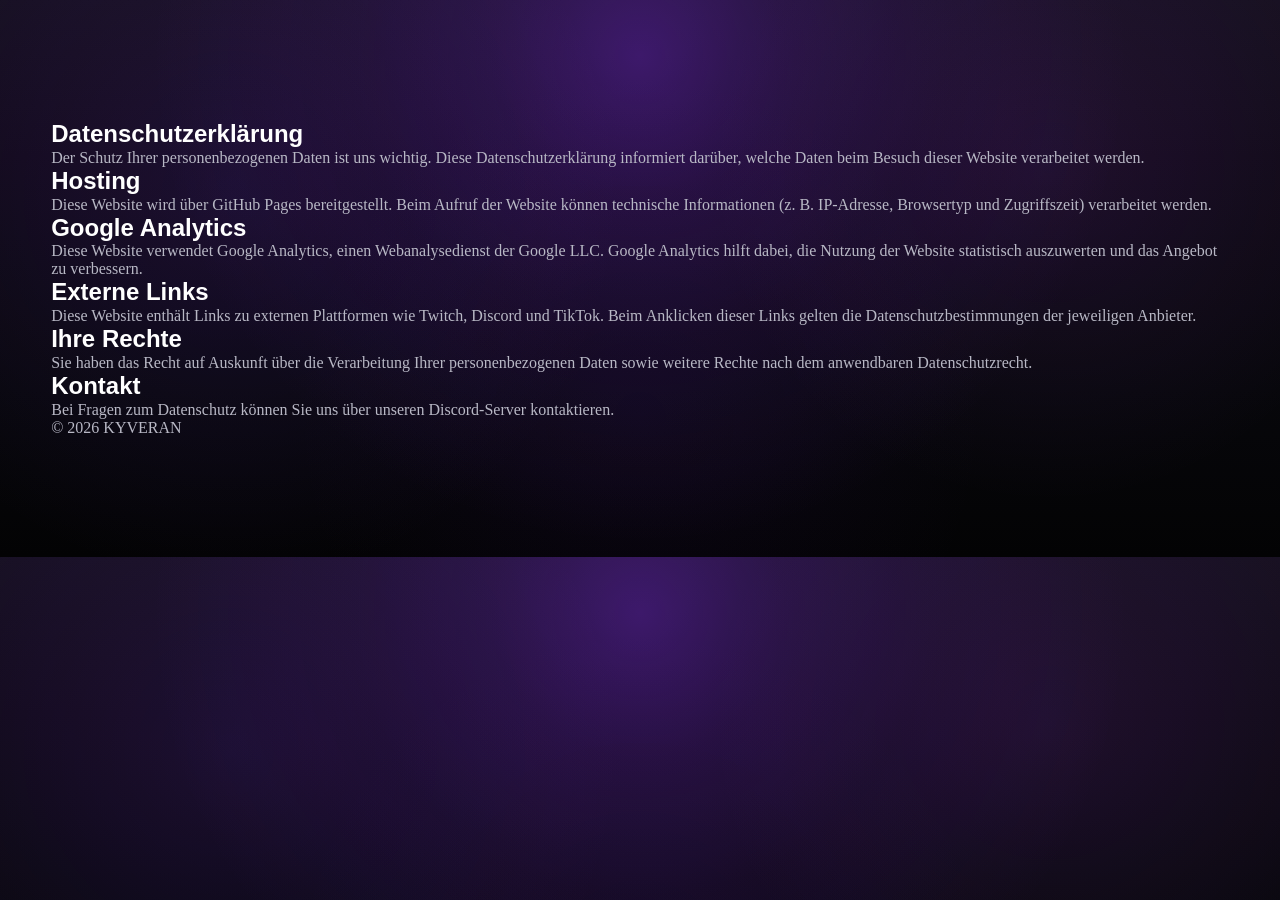
<file: datenschutz.html>
<!DOCTYPE html>
<html lang="de">
<head>

    <meta charset="UTF-8">
    <meta name="viewport" content="width=device-width, initial-scale=1.0">

    <title>Datenschutzerklärung | KYVERAN</title>

    <meta name="description" content="Datenschutzerklärung der KYVERAN Website.">

    <link rel="icon" type="image/png" href="assets/images/branding/favicon.png">
    <link rel="stylesheet" href="css/style.css">

</head>

<body>

<section class="legal-page">

    <div class="container">

        <h1>Datenschutzerklärung</h1>

        <p>
            Der Schutz Ihrer personenbezogenen Daten ist uns wichtig.
            Diese Datenschutzerklärung informiert darüber, welche Daten
            beim Besuch dieser Website verarbeitet werden.
        </p>

        <h2>Hosting</h2>

        <p>
            Diese Website wird über GitHub Pages bereitgestellt.
            Beim Aufruf der Website können technische Informationen
            (z. B. IP-Adresse, Browsertyp und Zugriffszeit)
            verarbeitet werden.
        </p>

        <h2>Google Analytics</h2>

        <p>
            Diese Website verwendet Google Analytics, einen Webanalysedienst
            der Google LLC.
            Google Analytics hilft dabei, die Nutzung der Website
            statistisch auszuwerten und das Angebot zu verbessern.
        </p>

        <h2>Externe Links</h2>

        <p>
            Diese Website enthält Links zu externen Plattformen wie
            Twitch, Discord und TikTok.
            Beim Anklicken dieser Links gelten die Datenschutzbestimmungen
            der jeweiligen Anbieter.
        </p>

        <h2>Ihre Rechte</h2>

        <p>
            Sie haben das Recht auf Auskunft über die Verarbeitung Ihrer
            personenbezogenen Daten sowie weitere Rechte nach dem
            anwendbaren Datenschutzrecht.
        </p>

        <h2>Kontakt</h2>

        <p>
            Bei Fragen zum Datenschutz können Sie uns über unseren
            Discord-Server kontaktieren.
        </p>

        <p>

            © 2026 KYVERAN

        </p>

    </div>

</section>

</body>
</html>
</file>
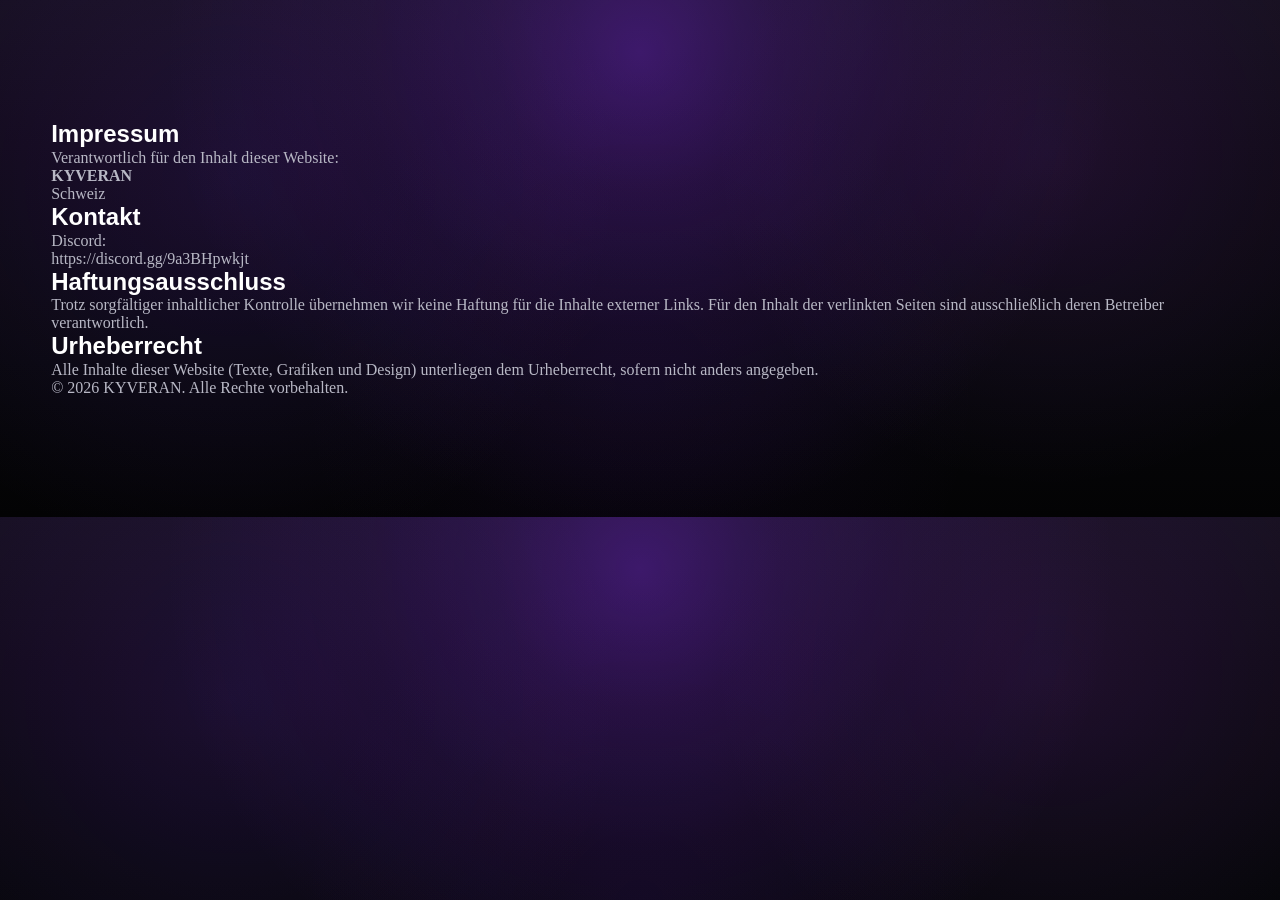
<file: impressum.html>
<!DOCTYPE html>
<html lang="de">
<head>
    <meta charset="UTF-8">
    <meta name="viewport" content="width=device-width, initial-scale=1.0">

    <title>Impressum | KYVERAN</title>

    <meta name="description" content="Impressum der KYVERAN Website.">

    <link rel="icon" type="image/png" href="assets/images/branding/favicon.png">
    <link rel="stylesheet" href="css/style.css">
</head>

<body>

<section class="legal-page">

    <div class="container">

        <h1>Impressum</h1>

        <p>
            Verantwortlich für den Inhalt dieser Website:
        </p>

        <p>
            <strong>KYVERAN</strong><br>
            Schweiz
        </p>

        <h2>Kontakt</h2>

        <p>
            Discord:<br>
            https://discord.gg/9a3BHpwkjt
        </p>

        <h2>Haftungsausschluss</h2>

        <p>
            Trotz sorgfältiger inhaltlicher Kontrolle übernehmen wir keine Haftung für die Inhalte externer Links.
            Für den Inhalt der verlinkten Seiten sind ausschließlich deren Betreiber verantwortlich.
        </p>

        <h2>Urheberrecht</h2>

        <p>
            Alle Inhalte dieser Website (Texte, Grafiken und Design) unterliegen dem Urheberrecht,
            sofern nicht anders angegeben.
        </p>

        <p>
            © 2026 KYVERAN. Alle Rechte vorbehalten.
        </p>

    </div>

</section>

</body>
</html>
</file>
<file: css/style.css>
/* =========================================================
   KYVERAN Website
   Main Stylesheet v2.0
========================================================= */

/* =========================================================
   CSS Reset
========================================================= */

*,
*::before,
*::after {
    margin: 0;
    padding: 0;
    box-sizing: border-box;
}

/* =========================================================
   Root Variables
========================================================= */

:root {

    /* Colors */
    --color-background: #05050A;
    --color-surface: #11111A;
    --color-primary: #8A2EFF;
    --color-primary-hover: #A34CFF;
    --color-text: #FFFFFF;
    --color-text-muted: #B8B8C5;
    --color-border: rgba(255,255,255,0.08);

    /* Typography */
    --font-heading: "Orbitron", sans-serif;
    --font-body: "Inter", sans-serif;

    /* Layout */
    --container-width: 1400px;

    /* Border Radius */
    --radius-small: 10px;
    --radius-medium: 18px;
    --radius-large: 28px;

    /* Animation */

    --transition: .3s ease;

    /* Background */

    --background-gradient:

    radial-gradient(circle at 50% 18%,
  rgba(138,46,255,.22) 0%,
  rgba(138,46,255,.10) 14%,
  rgba(138,46,255,.04) 24%,
    transparent 38%),

    radial-gradient(circle at 18% 28%,
  rgba(120,30,255,.06) 0%,
    transparent 24%),

    radial-gradient(circle at 82% 32%,
  rgba(170,70,255,.05) 0%,
    transparent 22%),

    linear-gradient(
    180deg,
  #09090B 0%,
  #07070A 18%,
  #050507 42%,
  #030304 70%,
  #010101 100%);

}

/* =========================================================
   Base Styles
========================================================= */

html {

    scroll-behavior: smooth;

}

body {

    background:

    radial-gradient(circle at 50% 10%,
  rgba(138,46,255,.35) 0%,
  rgba(138,46,255,.18) 18%,
  rgba(138,46,255,.08) 35%,
    transparent 60%),

    radial-gradient(circle at 18% 35%,
  rgba(125,55,255,.12) 0%,
    transparent 35%),

    radial-gradient(circle at 82% 30%,
  rgba(170,70,255,.10) 0%,
    transparent 30%),

    radial-gradient(circle at 50% 75%,
  rgba(90,20,180,.08) 0%,
    transparent 45%),

    linear-gradient(
    180deg,
  #16101F 0%,
  #100A16 28%,
  #07070B 70%,
  #030304 100%);

}

img {

    display: block;

    max-width: 100%;

}

a {

    text-decoration: none;

    color: inherit;

}

ul,
ol {

    list-style: none;

}

/* =========================================================
   Global Layout
========================================================= */

.container {

    width: min(var(--container-width), 92%);

    margin: 0 auto;

}

section {

    padding: 120px 0;

}

/* =========================================================
   Typography
========================================================= */

h1,
h2,
h3,
h4,
h5,
h6 {

    font-family: var(--font-heading);

    line-height: 1.2;

    color: var(--color-text);

}

p {

    color: var(--color-text-muted);

}

/* =========================================================
   Section Header
========================================================= */

.section-header {

    position: relative;

    text-align: center;

    max-width: 900px;

    margin: 0 auto 90px;

    z-index: 2;

}

.section-header h2 {

    font-size: clamp(2.8rem, 5vw, 4.5rem);

    font-weight: 800;

    letter-spacing: 4px;

    text-transform: uppercase;

    color: #ffffff;

    margin-bottom: 24px;

    text-shadow:
        0 0 15px rgba(160,70,255,.35),
        0 0 40px rgba(110,40,255,.18);

    position: relative;

    display: inline-block;
}

.section-header h2::after {

    content: "";

    position: absolute;

    left: 50%;

    bottom: -18px;

    transform: translateX(-50%);

    width: 140px;

    height: 4px;

    border-radius: 999px;

    background: linear-gradient(
        90deg,
        transparent,
        #8b3dff,
        #b56cff,
        transparent
    );

    box-shadow:
        0 0 12px rgba(150,80,255,.7),
        0 0 30px rgba(120,50,255,.45);

}

.section-header p {

    max-width: 760px;

    margin: auto;

    font-size: 1.15rem;

    line-height: 1.9;

    color: rgba(255,255,255,.75);

}

/* =========================================================
   Grid Layouts
========================================================= */

.games-grid,
.setup-grid,
.social-links {

    display: grid;

    gap: 30px;

}

.games-grid,
.setup-grid {

    grid-template-columns: repeat(auto-fit, minmax(320px, 1fr));

}

.social-links {

    grid-template-columns: repeat(auto-fit, minmax(220px, 1fr));

}

/* =========================================================
   Header
========================================================= */

#header {

    position: fixed;

    top: 0;
    left: 0;

    width: 100%;

    z-index: 1000;

    background: rgba(5, 5, 10, 0.85);

    backdrop-filter: blur(14px);

    border-bottom: 1px solid var(--color-border);

}

#header .container {

    display: flex;

    justify-content: space-between;

    align-items: center;

    min-height: 90px;

}

/* =========================================================
   Logo
========================================================= */

.logo {

    display: flex;

    align-items: center;

    gap: 16px;

    font-family: var(--font-heading);

    font-size: 1.4rem;

    font-weight: 700;

    color: var(--color-text);
    
}

.logo img {

    width: 56px;

    height: 56px;

    object-fit: contain;

}

/* =========================================================
   Navigation
========================================================= */

.navigation {

    display: flex;

    align-items: center;

    gap: 32px;

}

.navigation a {

    position: relative;

    font-weight: 600;

    transition: var(--transition);

    color: var(--color-text);

}

.navigation a:hover {

    color: var(--color-primary);

}

.navigation a::after {

    content: "";

    position: absolute;

    left: 0;

    bottom: -8px;

    width: 0;

    height: 2px;

    background: var(--color-primary);

    transition: width .3s ease;

}

.navigation a:hover::after {

    width: 100%;

}

/* =========================================================
   Language Switch
========================================================= */

.language-switch {

    display: flex;

    gap: 10px;

}

.language-switch button {

    cursor: pointer;

    padding: 10px 14px;

    border: 1px solid var(--color-border);

    border-radius: var(--radius-small);

    background: transparent;

    color: var(--color-text);

    font-family: var(--font-body);

    transition: var(--transition);

}

.language-switch button:hover {

    background: var(--color-primary);

    border-color: var(--color-primary);

}

/* =========================================================
   Hero Section
========================================================= */

/* =========================================================
   Hero Layout
========================================================= */

#hero {

    position: relative;

    display: flex;

    justify-content: center;

    align-items: center;

    min-height: 100vh;

    overflow: hidden;

    isolation: isolate;

    padding: 140px 40px 120px;

    background:

        linear-gradient(
            rgba(6,5,14,.30),
            rgba(6,5,14,.55)
        ),

        url("../assets/images/branding/hero-background.webp");

    background-size: cover;

    background-position: center;

    background-repeat: no-repeat;

    transition: background-position .18s ease-out;

}

#hero .container {

    width: 100%;

    max-width: 1400px;

    margin: 0 auto;

    position: relative;

    display: flex;

    justify-content: center;

    align-items: center;

    z-index: 10;

}

/* =========================================================
   Hero Content
========================================================= */

.hero-content {

    width: 100%;

    max-width: 900px;

    margin: 0 auto;

    display: flex;

    flex-direction: column;

    justify-content: center;

    align-items: center;

    text-align: center;

}

.hero-logo {

    width: clamp(220px,22vw,340px);

    height: auto;

    display: block;

    margin-bottom: 40px;

}

.hero-content h1 {

    font-family: var(--font-heading);

    font-size: clamp(4rem,8vw,6.5rem);

    font-weight: 700;

    color: var(--color-text);

    letter-spacing: 6px;

    margin-bottom: 20px;

}

.hero-slogan {

    max-width: 760px;

    margin-bottom: 55px;

    color: var(--color-text-muted);

    font-size: 1.3rem;

    line-height: 1.8;

}

/* =========================================================
   Hero Buttons
========================================================= */

.hero-buttons {

    display: flex;

    justify-content: center;

    align-items: center;

    gap: 24px;

    flex-wrap: wrap;

}

.hero-buttons .primary-button {

    display: inline-flex;

    align-items: center;

    justify-content: center;

    gap: 10px;

    min-width: 190px;

    height: 58px;

    padding: 0 28px;

    border-radius: 14px;

    background: linear-gradient(
        135deg,
        #8A2EFF 0%,
        #A34CFF 100%
    );

    color: #FFFFFF;

    font-weight: 600;

    transition: .3s ease;

    box-shadow:
        0 0 20px rgba(138,46,255,.25);

}

.hero-buttons .primary-button:hover {

    transform: translateY(-3px);

    box-shadow:
        0 10px 30px rgba(138,46,255,.45);

}

/* =========================================================
   Hero Background
========================================================= */

#hero::before {

    content: "";

    position: absolute;

    inset: 0;

    z-index: 1;

    pointer-events: none;

    background:

        radial-gradient(
            circle at 50% 22%,
            rgba(138,46,255,.30) 0%,
            rgba(138,46,255,.15) 18%,
            rgba(138,46,255,.05) 34%,
            transparent 55%
        ),

        radial-gradient(
            circle at 18% 32%,
            rgba(120,35,255,.08),
            transparent 28%
        ),

        radial-gradient(
            circle at 82% 28%,
            rgba(170,70,255,.06),
            transparent 25%
        );

    filter: blur(140px);

}

/* =========================================================
   Hero Fog
========================================================= */

.hero-fog {

    position: absolute;

    inset: 0;

    z-index: 2;

    pointer-events: none;

    background:

        radial-gradient(circle at 20% 30%,
            rgba(138,46,255,.08) 0%,
            transparent 30%),

        radial-gradient(circle at 80% 25%,
            rgba(180,70,255,.06) 0%,
            transparent 28%),

        radial-gradient(circle at 50% 70%,
            rgba(120,40,255,.05) 0%,
            transparent 35%);

    filter: blur(140px);

    opacity: .8;

    animation: heroFog 24s ease-in-out infinite alternate;

}

@keyframes heroFog {

    0% {

        transform:
            translate3d(-2%, -1%, 0)
            scale(1);

        opacity: .55;

    }

    25% {

        transform:
            translate3d(1%, -2%, 0)
            scale(1.03);

        opacity: .70;

    }

    50% {

        transform:
            translate3d(2%, 1%, 0)
            scale(1.05);

        opacity: .60;

    }

    75% {

        transform:
            translate3d(-1%, 2%, 0)
            scale(1.02);

        opacity: .72;

    }

    100% {

        transform:
            translate3d(-2%, -1%, 0)
            scale(1);

        opacity: .55;

    }

}

/* =========================================================
   Hero Energy
========================================================= */

.hero-energy {

    position: absolute;

    inset: -10%;

    z-index: 3;

    pointer-events: none;

    background:

        radial-gradient(
            circle at 20% 35%,
            rgba(155,60,255,.22),
            transparent 38%
        ),

        radial-gradient(
            circle at 82% 30%,
            rgba(120,40,255,.18),
            transparent 34%
        ),

        radial-gradient(
            circle at 50% 82%,
            rgba(170,70,255,.16),
            transparent 42%
        );

    filter: blur(70px);

    mix-blend-mode: screen;

    opacity: .70;

    animation: heroEnergy 12s ease-in-out infinite alternate;

}

@keyframes heroEnergy {

    0% {

        transform:
            scale(1)
            rotate(0deg);

        opacity: .55;

    }

    25% {

        transform:
            scale(1.03)
            rotate(.4deg);

        opacity: .75;

    }

    50% {

        transform:
            scale(1.06)
            rotate(-.4deg);

        opacity: .60;

    }

    75% {

        transform:
            scale(1.03)
            rotate(.2deg);

        opacity: .80;

    }

    100% {

        transform:
            scale(1)
            rotate(0deg);

        opacity: .55;

    }

}

/* =========================================================
   Hero Lightning
========================================================= */

.hero-lightning {

    position: absolute;

    inset: 0;

    z-index: 4;

    pointer-events: none;

    opacity: 0;

    background:

        linear-gradient(
            135deg,
            transparent 47%,
            rgba(185,120,255,.55) 49%,
            rgba(255,255,255,.85) 50%,
            rgba(185,120,255,.55) 51%,
            transparent 53%
        );

    filter: blur(2px);

    mix-blend-mode: screen;

    animation: heroLightning 9s infinite;

}

@keyframes heroLightning {

    0%,
    90%,
    100% {

        opacity: 0;

    }

    91% {

        opacity: .15;

    }

    92% {

        opacity: .45;

    }

    93% {

        opacity: .10;

    }

    94% {

        opacity: .35;

    }

}

/* =========================================================
   Hero Particles
========================================================= */

.hero-particles {

    position: absolute;

    inset: 0;

    z-index: 4;

    pointer-events: none;

    opacity: .45;

    background-image:

        radial-gradient(circle, rgba(255,255,255,.95) 1px, transparent 2px),
        radial-gradient(circle, rgba(138,46,255,.9) 1px, transparent 2px),
        radial-gradient(circle, rgba(255,255,255,.55) 1px, transparent 3px);

    background-size:

        450px 450px,
        650px 650px,
        850px 850px;

    background-position:

        40px 80px,
        220px 150px,
        480px 300px;

    animation: heroParticles 35s linear infinite;

}

@keyframes heroParticles {

    from {

        background-position:

            40px 80px,
            220px 150px,
            480px 300px;

    }

    to {

        background-position:

            40px 420px,
            220px 600px,
            480px 760px;

    }

}

/* =========================================================
   Hero Background Effect
========================================================= */

.hero-background-effect {

    position: absolute;

    inset: 0;

    z-index: 1;

    pointer-events: none;

    background:

        radial-gradient(
            ellipse at 50% 15%,
            rgba(138,46,255,.18) 0%,
            rgba(138,46,255,.08) 22%,
            transparent 48%
        ),

        radial-gradient(
            ellipse at 25% 35%,
            rgba(110,35,255,.06) 0%,
            transparent 35%
        ),

        radial-gradient(
            ellipse at 75% 30%,
            rgba(170,70,255,.05) 0%,
            transparent 30%
        ),

        radial-gradient(
            ellipse at 50% 75%,
            rgba(90,25,220,.04) 0%,
            transparent 42%
        );

    filter: blur(100px);

    opacity: .9;

    animation: heroBackgroundMove 30s ease-in-out infinite alternate;

}

@keyframes heroBackgroundMove {

    0% {

        transform:
            translate(0,0)
            scale(1);

    }

    50% {

        transform:
            translate(2%,-1%)
            scale(1.04);

    }

    100% {

        transform:
            translate(-2%,2%)
            scale(1.02);

    }

}

/* =========================================================
   Hero Animation
========================================================= */

#hero::after {

    content: "";

    position: absolute;

    inset: -15%;

    z-index: 2;

    pointer-events: none;

    background:

        linear-gradient(
            120deg,
            transparent 40%,
            rgba(138,46,255,.05) 48%,
            transparent 56%
        ),

        linear-gradient(
            -120deg,
            transparent 42%,
            rgba(170,70,255,.04) 50%,
            transparent 58%
        );

    filter: blur(90px);

    opacity: .45;

    animation: heroLightning 10s ease-in-out infinite;

}

@keyframes heroLightning {

    0% {

        opacity: .20;

        transform: translateX(-2%);

    }

    50% {

        opacity: .45;

        transform: translateX(2%);

    }

    100% {

        opacity: .20;

        transform: translateX(-2%);

    }

}

/* =========================================================
   Hero Hexagon Layer
========================================================= */

.hero-hexagons {

    position: absolute;

    inset: 0;

    z-index: 2;

    pointer-events: none;

    opacity: .08;

    background-image:

        url("assets/images/branding/hexagon-pattern.png");

    background-repeat: no-repeat;

    background-position:

        left center,
        right center;

    background-size:

        420px auto;

    mix-blend-mode: screen;

    animation: heroHexagons 45s ease-in-out infinite alternate;

}

@keyframes heroHexagons {

    0% {

        transform:
            translateX(0);

        opacity: .05;

    }

    50% {

        transform:
            translateX(8px);

        opacity: .08;

    }

    100% {

        transform:
            translateX(-8px);

        opacity: .05;

    }

}

/* =========================================================
   Hero Final Polish
========================================================= */

.hero-final-glow {

    position: absolute;

    inset: 0;

    z-index: 5;

    pointer-events: none;

    background:

        radial-gradient(
            circle at 50% 22%,
            rgba(138,46,255,.18) 0%,
            rgba(138,46,255,.08) 20%,
            transparent 48%
        ),

        radial-gradient(
            circle at 50% 50%,
            rgba(120,40,255,.05) 0%,
            transparent 65%
        );

    filter: blur(120px);

    mix-blend-mode: screen;

    animation: heroFinalGlow 8s ease-in-out infinite alternate;

}

@keyframes heroFinalGlow {

    from {

        opacity: .55;

        transform: scale(1);

    }

    to {

        opacity: .85;

        transform: scale(1.03);

    }

}

 /* =========================================================
   About Section
========================================================= */

#about {

    position: relative;

    overflow: hidden;

    padding: 140px 0;

    background:
        linear-gradient(
            180deg,
            #090412 0%,
            #0b0616 35%,
            #10071d 100%
        );

}

#about::before {

    content: "";

    position: absolute;

    inset: 0;

    pointer-events: none;

    background:

        radial-gradient(
            circle at 20% 20%,
            rgba(140,55,255,.10),
            transparent 45%
        ),

        radial-gradient(
            circle at 80% 70%,
            rgba(110,40,255,.08),
            transparent 45%
        );

    filter: blur(120px);

    opacity: .8;

}

.about-content {

    max-width: 900px;

    margin: 0 auto;

    text-align: center;

    transition:
        transform .3s ease;

}

.about-content:hover {

    transform: translateY(-4px);

}

.about-content p {

    max-width: 800px;

    margin: 0 auto;

    font-size: 1.1rem;

    line-height: 2;

    color: var(--color-text-muted);

}

#about .section-header {

    margin-bottom: 50px;

}

/* =========================================================
   Games Section
========================================================= */

#games {

    background: var(--color-background);

}

.game-card {

    background: var(--color-surface);

    border: 1px solid var(--color-border);

    border-radius: var(--radius-large);

    overflow: hidden;

    transition:
        transform .35s ease,
        box-shadow .35s ease,
        border-color .35s ease;

}

.game-card:hover {

    transform: translateY(-10px);

    border-color: var(--color-primary);

    box-shadow:
        0 15px 35px rgba(0,0,0,.45),
        0 0 25px rgba(138,46,255,.20);

}

.game-card img {

    width: 100%;

    height: 220px;

    object-fit: cover;

    transition: transform .4s ease;

}

.game-card:hover img {

    transform: scale(1.05);

}

.game-card h3 {

    padding: 24px 24px 12px;

    font-size: 1.4rem;

    transition: color .3s ease;

}

.game-card:hover h3 {

    color: var(--color-primary);

}

.game-card p {

    padding: 0 24px 24px;

    line-height: 1.7;

    color: var(--color-text-muted);

}

/* =========================================================
   Gaming Setup Section
========================================================= */

#setup {

    background: var(--color-background);

}

.setup-card {

    background: var(--color-surface);

    border: 1px solid var(--color-border);

    border-radius: var(--radius-large);

    overflow: hidden;

    transition:
        transform .35s ease,
        box-shadow .35s ease,
        border-color .35s ease;

}

.setup-card:hover {

    transform: translateY(-10px);

    border-color: var(--color-primary);

    box-shadow:
        0 15px 35px rgba(0,0,0,.45),
        0 0 25px rgba(138,46,255,.20);

}

.setup-card img {

    width: 100%;

    height: 220px;

    object-fit: cover;

    transition: transform .4s ease;

}

.setup-card:hover img {

    transform: scale(1.05);

}

.setup-card h3 {

    padding: 24px 24px 12px;

    font-size: 1.4rem;

    transition: color .3s ease;

}

.setup-card:hover h3 {

    color: var(--color-primary);

}

.setup-card p {

    padding: 0 24px 24px;

    line-height: 1.7;

    color: var(--color-text-muted);

}

/* =========================================================
   Discord Section
========================================================= */

#discord {

    background: var(--color-background);

}

.discord-content {

    display: flex;

    flex-direction: column;

    align-items: center;

    justify-content: center;

    gap: 35px;

    text-align: center;

    transition: transform .3s ease;

}

.discord-content:hover {

    transform: translateY(-5px);

}

.discord-logo {

    width: 140px;

    height: auto;

    transition:
        transform .35s ease,
        filter .35s ease;

}

.discord-logo:hover {

    transform: scale(1.08);

    filter:
        drop-shadow(0 0 18px rgba(138,46,255,.45));

}

.discord-content p {

    max-width: 700px;

    line-height: 1.8;

    color: var(--color-text-muted);

}

#discord .primary-button:hover {

    box-shadow:
        0 0 25px rgba(138,46,255,.35);

}

/* =========================================================
   Contact Section
========================================================= */

#contact {

    background: var(--color-background);

}

.social-card {

    display: flex;

    flex-direction: column;

    align-items: center;

    justify-content: center;

    gap: 18px;

    min-height: 180px;

    padding: 35px 25px;

    text-align: center;

    background: var(--color-surface);

    border: 1px solid var(--color-border);

    border-radius: var(--radius-large);

    transition:
        transform .35s ease,
        box-shadow .35s ease,
        border-color .35s ease;

}

.social-card:hover {

    transform: translateY(-10px);

    border-color: var(--color-primary);

    box-shadow:
        0 15px 35px rgba(0,0,0,.45),
        0 0 25px rgba(138,46,255,.20);

}

.social-card i {

    font-size: 2.5rem;

    color: var(--color-primary);

    transition:
        transform .35s ease,
        color .35s ease;

}

.social-card:hover i {

    transform: scale(1.15);

    color: var(--color-primary);

}

.social-card span {

    font-size: 1.1rem;

    font-weight: 600;

    color: var(--color-text);

    transition: color .35s ease;

}

.social-card:hover span {

    color: var(--color-primary);

}

/* =========================================================
   Footer Section
========================================================= */

#footer {

    background: #040408;

    border-top: 1px solid var(--color-border);

    padding: 70px 0 35px;

}

.footer-content {

    display: flex;

    flex-direction: column;

    align-items: center;

    gap: 30px;

    text-align: center;

}

.footer-brand {

    display: flex;

    align-items: center;

    gap: 18px;

}

.footer-brand img {

    width: 70px;

    height: auto;

    transition:
        transform .35s ease,
        filter .35s ease;

}

.footer-brand img:hover {

    transform: scale(1.05);

    filter: drop-shadow(0 0 20px rgba(138,46,255,.45));

}

.footer-brand h2 {

    font-size: 2rem;

}

.footer-navigation {

    display: flex;

    flex-wrap: wrap;

    justify-content: center;

    gap: 24px;

}

.footer-navigation a {

    position: relative;

    color: #ffffff;

    text-decoration: none;

    transition: color .3s ease;

}

.footer-navigation a:hover {

    color: var(--color-primary);

}

.footer-navigation a::after {

    content: "";

    position: absolute;

    left: 0;

    bottom: -6px;

    width: 0;

    height: 2px;

    background: var(--color-primary);

    transition: width .3s ease;

}

.footer-navigation a:hover::after {

    width: 100%;

}

.footer-socials {

    display: flex;

    gap: 24px;

}

.footer-socials a {

    font-size: 1.8rem;

    color: var(--color-primary);

    transition:
        transform .3s ease,
        color .3s ease;

}

.footer-socials a:hover {

    transform: translateY(-4px) scale(1.15);

    color: var(--color-primary);

}

.footer-bottom {

    color: #ffffff;

    font-size: .9em;

    opacity: .8;

}

/* =========================================================
   Responsive Design
========================================================= */

@media (max-width: 992px) {

    #header .container {

        flex-direction: column;
        gap: 20px;
        padding: 20px 0;

    }

    .navigation {

        flex-wrap: wrap;
        justify-content: center;
        gap: 20px;

    }

    #hero {

        padding-top: 180px;

    }

}

@media (max-width: 768px) {

    section {

        padding: 80px 0;

    }

    .hero-logo {

        width: 180px;

    }

    .hero-content h1 {

        font-size: clamp(2.8rem, 12vw, 4.5rem);

    }

    .hero-buttons {

        flex-direction: column;

        align-items: center;

    }

    .primary-button {

        width: 100%;

        max-width: 320px;

    }

    .games-grid,
    .setup-grid,
    .social-links {

        grid-template-columns: 1fr;

    }

    .footer-navigation {

        flex-direction: column;

        gap: 16px;

    }

}

@media (max-width: 480px) {

    .logo span {

        font-size: 1.1rem;

    }

    .navigation {

        gap: 14px;

    }

    .navigation a {

        font-size: .9rem;

    }

    .section-header h2 {

        font-size: 2rem;

    }

}

/* =========================================================
   Scroll Reveal Animation
========================================================= */

.reveal {

    opacity: 0;

    transform: translateY(40px);

    transition:
        opacity .8s ease,
        transform .8s ease;

}

.reveal.active {

    opacity: 1;

    transform: translateY(0);

}
</file>
